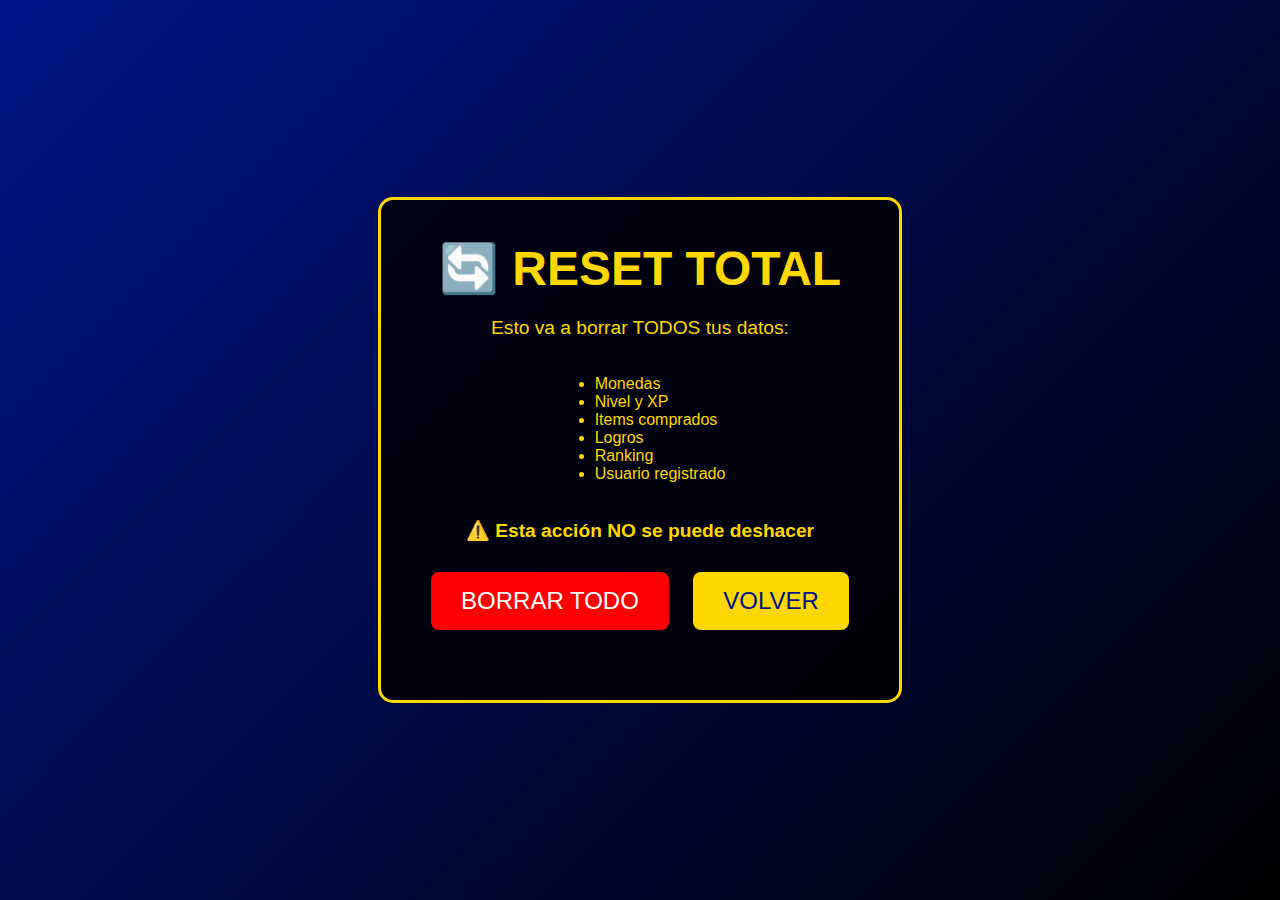
<file: galagabostero/reset.html>
<!DOCTYPE html>
<html lang="es">

<head>
    <meta charset="UTF-8">
    <meta name="viewport" content="width=device-width, initial-scale=1.0">
    <title>Reset - Galaga Bostero</title>
    <style>
        body {
            background: linear-gradient(135deg, #001489, #000);
            color: #FFD700;
            font-family: 'Impact', sans-serif;
            display: flex;
            align-items: center;
            justify-content: center;
            height: 100vh;
            margin: 0;
            text-align: center;
        }

        .container {
            background: rgba(0, 0, 0, 0.8);
            border: 3px solid #FFD700;
            border-radius: 15px;
            padding: 40px;
            max-width: 500px;
        }

        h1 {
            font-size: 3rem;
            margin: 0 0 20px 0;
        }

        p {
            font-size: 1.2rem;
            margin: 20px 0;
        }

        button {
            background: #FFD700;
            color: #001489;
            border: none;
            padding: 15px 30px;
            font-size: 1.5rem;
            font-family: 'Impact', sans-serif;
            cursor: pointer;
            border-radius: 8px;
            margin: 10px;
            transition: transform 0.2s;
        }

        button:hover {
            transform: scale(1.1);
        }

        .danger {
            background: #FF0000;
            color: white;
        }

        #status {
            margin-top: 20px;
            font-size: 1.5rem;
        }
    </style>
</head>

<body>
    <div class="container">
        <h1>🔄 RESET TOTAL</h1>
        <p>Esto va a borrar TODOS tus datos:</p>
        <ul style="text-align: left; display: inline-block;">
            <li>Monedas</li>
            <li>Nivel y XP</li>
            <li>Items comprados</li>
            <li>Logros</li>
            <li>Ranking</li>
            <li>Usuario registrado</li>
        </ul>
        <p><strong>⚠️ Esta acción NO se puede deshacer</strong></p>

        <button class="danger" onclick="resetAll()">BORRAR TODO</button>
        <button onclick="goBack()">VOLVER</button>

        <div id="status"></div>
    </div>

    <script>
        function resetAll() {
            const confirm = window.confirm('¿ESTÁS SEGURO? Se va a borrar TODO.');
            if (confirm) {
                // Clear all localStorage
                localStorage.clear();

                const status = document.getElementById('status');
                status.textContent = '✅ ¡Datos borrados!';
                status.style.color = '#00FF00';

                setTimeout(() => {
                    window.location.href = 'index.html';
                }, 1500);
            }
        }

        function goBack() {
            window.location.href = 'index.html';
        }
    </script>
</body>

</html>
</file>
